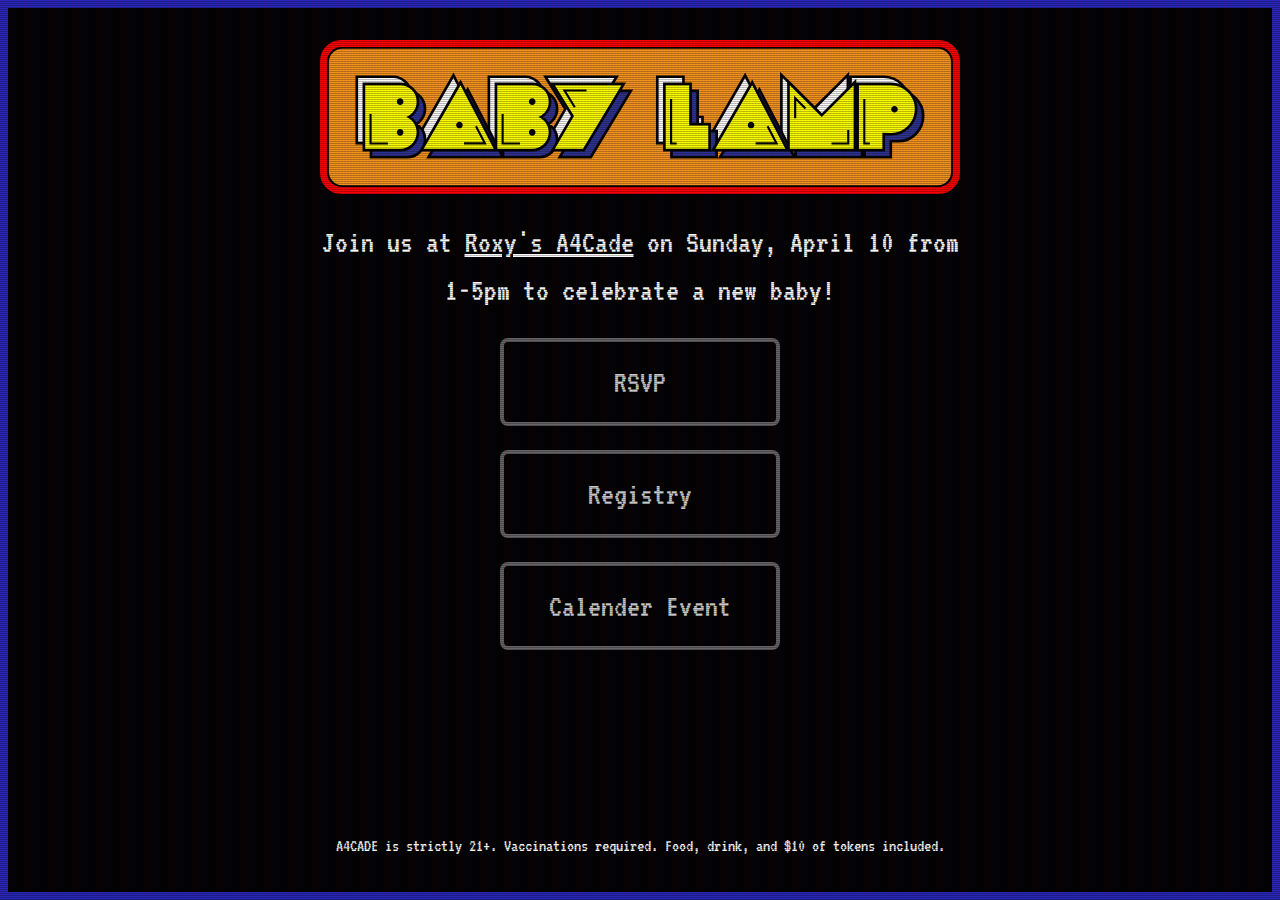
<file: index.html>
<!DOCTYPE html>
<html lang="en">
  <head>
    <meta charset="utf-8" />
    <meta name="viewport" content="width=device-width, initial-scale=1" />
    <link rel="icon" href="./public/favicon.png" />
    <link rel="preconnect" href="https://fonts.googleapis.com" />
    <link rel="preconnect" href="https://fonts.gstatic.com" crossorigin />
    <link
      href="https://fonts.googleapis.com/css2?family=VT323&display=swap"
      rel="stylesheet"
    />

    <title>Baby Shower - April 10</title>

    <meta
      name="description"
      content="Join us at Roxy's A4Cade on Sunday, April 10 from 1-5pm to celebrate a new baby! "
    />
    <meta name="robots" content="index,follow" />
    <meta property="og:title" content="Baby Shower - April 10" />
    <meta property="og:url" content="www.babylamp.fun" />
    <meta
      property="og:description"
      content="Join us at Roxy's A4Cade on Sunday, April 10 from 1-5pm to celebrate a new baby!"
    />
    <meta
      property="og:image"
      content="https://cdn.glitch.global/ee6ec05c-7543-4d90-afb4-ccc7a4e7cde0/social-image.png?v=1644286329512"
    />
    <meta name="twitter:card" content="summary" />

    <!-- Import the webpage's stylesheet -->
    <link rel="stylesheet" href="/css/style.css" />
    <link rel="stylesheet" href="/css/crt.css" />
  </head>
  <body>
    <div class="ContentContainer crt">
      <img
        src="./public/logo-pacman.svg"
      />

      <p class="ExplainerText">
        Join us at <a href="https://www.a4cade.com/">Roxy&apos;s A4Cade</a> on
        Sunday, April 10 from 1-5pm to celebrate a new baby!
      </p>

      <div class="ButtonContainer">
        <button
          id="Rsvp"
          data-tf-popup="wRXDnik4"
          data-tf-iframe-props="title=Baby Shower RSVP"
          data-tf-medium="snippet"
        >
          RSVP
        </button>
        <a href="https://www.babylist.com/baby-gabrielle-lampron" id="Registry">
          Registry
        </a>
        <button id="Calendar">Calender Event</button>
        <script src="//embed.typeform.com/next/embed.js"></script>
      </div>

      <footer>
        <span>
          A4CADE is strictly 21+. Vaccinations required. Food, drink, and $10 of
          tokens included.
        </span>
      </footer>
    </div>
  </body>
</html>
</file>
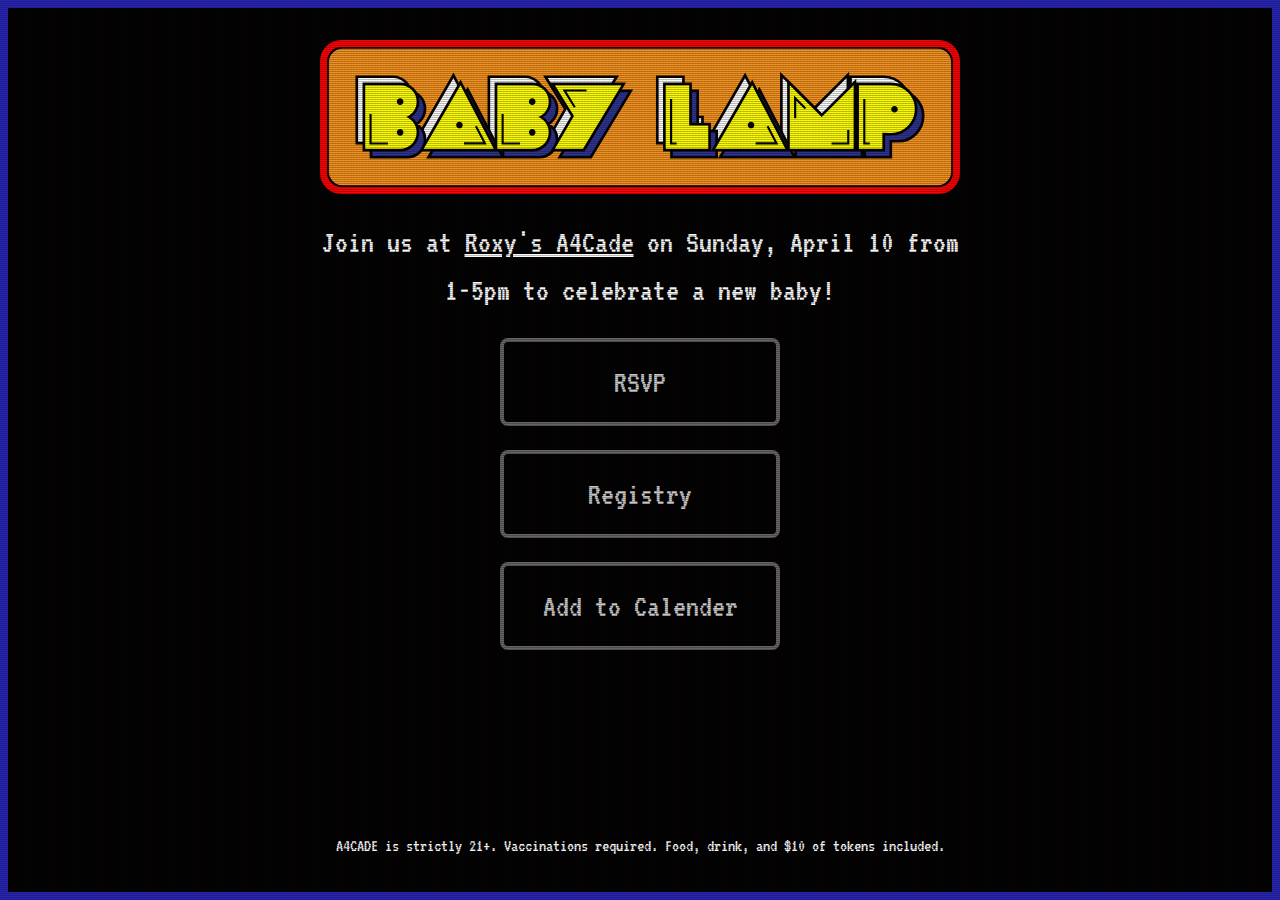
<file: public/index.html>
<!DOCTYPE html>
<html lang="en">
  <head>
    <meta charset="utf-8" />
    <meta name="viewport" content="width=device-width, initial-scale=1" />
    <link rel="icon" href="favicon.png" />
    <link rel="preconnect" href="https://fonts.googleapis.com" />
    <link rel="preconnect" href="https://fonts.gstatic.com" crossorigin />
    <link
      href="https://fonts.googleapis.com/css2?family=VT323&display=swap"
      rel="stylesheet"
    />
    <script type="text/javascript" src="https://cdn.addevent.com/libs/atc/1.6.1/atc.min.js" async defer></script>
    <!-- Fathom - beautiful, simple website analytics -->
    <script src="https://cdn.usefathom.com/script.js" data-site="FKZWQDXV" defer></script>
    <!-- / Fathom -->

    <title>Baby Shower - April 10</title>

    <meta
      name="description"
      content="Join us at Roxy's A4Cade on Sunday, April 10 from 1-5pm to celebrate a new baby! "
    />
    <meta name="robots" content="index,follow" />
    <meta property="og:title" content="Baby Shower - April 10" />
    <meta property="og:url" content="www.babylamp.fun" />
    <meta
      property="og:description"
      content="Join us at Roxy's A4Cade on Sunday, April 10 from 1-5pm to celebrate a new baby!"
    />
    <meta
      property="og:image"
      content="https://cdn.glitch.global/ee6ec05c-7543-4d90-afb4-ccc7a4e7cde0/social-image.png?v=1644286329512"
    />
    <meta name="twitter:card" content="summary" />

    <!-- Import the webpage's stylesheet -->
    <link rel="stylesheet" href="style.css" />
    <link rel="stylesheet" href="crt.css" />
  </head>
  <body>
    <div class="ContentContainer crt">
      <img
        src="logo-pacman.svg"
      />

      <p class="ExplainerText">
        Join us at <a href="https://www.a4cade.com/">Roxy&apos;s A4Cade</a> on
        Sunday, April 10 from 1-5pm to celebrate a new baby!
      </p>

      <div class="ButtonContainer">
        <button
          id="Rsvp"
          data-tf-popup="wRXDnik4"
          data-tf-iframe-props="title=Baby Shower RSVP"
          data-tf-medium="snippet"
        >
          RSVP
        </button>
        <a href="https://www.babylist.com/baby-gabrielle-lampron" target="_blank" id="Registry">
          Registry
        </a>
        <a href="https://www.addevent.com/event/lG11943518" target="_blank" id="Calendar">Add to Calender</a>
        <script src="//embed.typeform.com/next/embed.js"></script>
      </div>

      <footer>
        <span>
          A4CADE is strictly 21+. Vaccinations required. Food, drink, and $10 of
          tokens included.
        </span>
      </footer>
    </div>
  </body>
</html>
</file>
<file: css/style.css>
*,
*::before,
*::after {
  box-sizing: border-box;
}

* {
  margin: 0;
}

html,
body {
  height: 100%;
  background: black;
}

body {
  line-height: 1.5;
  -webkit-font-smoothing: antialiased;
}

img,
picture,
video,
canvas,
svg {
  display: block;
  max-width: 100%;
}

input,
button,
textarea,
select {
  font: inherit;
}

p,
h1,
h2,
h3,
h4,
h5,
h6 {
  overflow-wrap: break-word;
}

a {
  color: unset;
  transition: all 0.25s;
}

a:hover {
  color: #feff00;
}

img {
  width: 100%;
}

.ContentContainer {
  height: 100%;
  background: black;
  border: 0.5rem solid #2725ba;
  padding: 2rem;
  font-family: "VT323", monospace;
  color: white;
  font-size: 2rem;
  display: flex;
  flex-direction: column;
  align-items: center;
}

.ContentContainer > * {
  max-width: 640px;
}

.ExplainerText {
  text-align: center;
  margin: 1.5rem 0;
}

.ButtonContainer {
  display: flex;
  flex-direction: column;
  align-items: center;
  gap: 1.5rem;
}

.ButtonContainer > button,
.ButtonContainer > a {
  all: unset;
  cursor: pointer;
  font-weight: 400;
  font-style: normal;
  font-size: 2rem;
  display: flex;
  flex-direction: row;
  background: rgba(255, 255, 255, 0);
  color: white;
  padding: 1rem;
  border: 4px solid rgba(255, 255, 255, 0.5);
  border-radius: 8px;
  width: 240px;
  justify-content: center;
  opacity: 0.8;
  transition: all 0.25s;
}

button:hover {
  color: red;
  background: rgba(255, 255, 255, 0.05);
  border: 4px solid red;
  opacity: 1;
}

#Rsvp:hover {
  color: #fe310b;
  border: 4px solid #fe310b;
}

#Registry:hover {
  color: #58b8fb;
  border: 4px solid #58b8fb;
}

#Calendar:hover {
  color: #fe92a3;
  border: 4px solid #fe92a3;
}

footer {
  flex-grow: 2;
  display: flex;
  flex-direction: column;
  justify-content: flex-end;
  text-align: center;
  font-size: 18px;
}

@media (max-width: 540px) {
  .ContentContainer {
    font-size: 1.5rem;
    padding: 2rem;
  }
  .ButtonContainer > button,
  .ButtonContainer > a {
    font-size: 1.5rem;
    padding: 0.75rem;
  }
}
</file>
<file: css/crt.css>
@keyframes flicker {
  0% {
    opacity: 0.27861;
  }
  5% {
    opacity: 0.34769;
  }
  10% {
    opacity: 0.23604;
  }
  15% {
    opacity: 0.90626;
  }
  20% {
    opacity: 0.18128;
  }
  25% {
    opacity: 0.83891;
  }
  30% {
    opacity: 0.65583;
  }
  35% {
    opacity: 0.67807;
  }
  40% {
    opacity: 0.26559;
  }
  45% {
    opacity: 0.84693;
  }
  50% {
    opacity: 0.96019;
  }
  55% {
    opacity: 0.08594;
  }
  60% {
    opacity: 0.20313;
  }
  65% {
    opacity: 0.71988;
  }
  70% {
    opacity: 0.53455;
  }
  75% {
    opacity: 0.37288;
  }
  80% {
    opacity: 0.71428;
  }
  85% {
    opacity: 0.70419;
  }
  90% {
    opacity: 0.7003;
  }
  95% {
    opacity: 0.36108;
  }
  100% {
    opacity: 0.24387;
  }
}
@keyframes textShadow {
  0% {
    text-shadow: 0.4389924193300864px 0 1px rgba(0, 30, 255, 0.5),
      -0.4389924193300864px 0 1px rgba(255, 0, 80, 0.3), 0 0 3px;
  }
  5% {
    text-shadow: 2.7928974010788217px 0 1px rgba(0, 30, 255, 0.5),
      -2.7928974010788217px 0 1px rgba(255, 0, 80, 0.3), 0 0 3px;
  }
  10% {
    text-shadow: 0.02956275843481219px 0 1px rgba(0, 30, 255, 0.5),
      -0.02956275843481219px 0 1px rgba(255, 0, 80, 0.3), 0 0 3px;
  }
  15% {
    text-shadow: 0.40218538552878136px 0 1px rgba(0, 30, 255, 0.5),
      -0.40218538552878136px 0 1px rgba(255, 0, 80, 0.3), 0 0 3px;
  }
  20% {
    text-shadow: 3.4794037899852017px 0 1px rgba(0, 30, 255, 0.5),
      -3.4794037899852017px 0 1px rgba(255, 0, 80, 0.3), 0 0 3px;
  }
  25% {
    text-shadow: 1.6125630401149584px 0 1px rgba(0, 30, 255, 0.5),
      -1.6125630401149584px 0 1px rgba(255, 0, 80, 0.3), 0 0 3px;
  }
  30% {
    text-shadow: 0.7015590085143956px 0 1px rgba(0, 30, 255, 0.5),
      -0.7015590085143956px 0 1px rgba(255, 0, 80, 0.3), 0 0 3px;
  }
  35% {
    text-shadow: 3.896914047650351px 0 1px rgba(0, 30, 255, 0.5),
      -3.896914047650351px 0 1px rgba(255, 0, 80, 0.3), 0 0 3px;
  }
  40% {
    text-shadow: 3.870905614848819px 0 1px rgba(0, 30, 255, 0.5),
      -3.870905614848819px 0 1px rgba(255, 0, 80, 0.3), 0 0 3px;
  }
  45% {
    text-shadow: 2.231056963361899px 0 1px rgba(0, 30, 255, 0.5),
      -2.231056963361899px 0 1px rgba(255, 0, 80, 0.3), 0 0 3px;
  }
  50% {
    text-shadow: 0.08084290417898504px 0 1px rgba(0, 30, 255, 0.5),
      -0.08084290417898504px 0 1px rgba(255, 0, 80, 0.3), 0 0 3px;
  }
  55% {
    text-shadow: 2.3758461067427543px 0 1px rgba(0, 30, 255, 0.5),
      -2.3758461067427543px 0 1px rgba(255, 0, 80, 0.3), 0 0 3px;
  }
  60% {
    text-shadow: 2.202193051050636px 0 1px rgba(0, 30, 255, 0.5),
      -2.202193051050636px 0 1px rgba(255, 0, 80, 0.3), 0 0 3px;
  }
  65% {
    text-shadow: 2.8638780614874975px 0 1px rgba(0, 30, 255, 0.5),
      -2.8638780614874975px 0 1px rgba(255, 0, 80, 0.3), 0 0 3px;
  }
  70% {
    text-shadow: 0.48874025155497314px 0 1px rgba(0, 30, 255, 0.5),
      -0.48874025155497314px 0 1px rgba(255, 0, 80, 0.3), 0 0 3px;
  }
  75% {
    text-shadow: 1.8948491305757957px 0 1px rgba(0, 30, 255, 0.5),
      -1.8948491305757957px 0 1px rgba(255, 0, 80, 0.3), 0 0 3px;
  }
  80% {
    text-shadow: 0.0833037308038857px 0 1px rgba(0, 30, 255, 0.5),
      -0.0833037308038857px 0 1px rgba(255, 0, 80, 0.3), 0 0 3px;
  }
  85% {
    text-shadow: 0.09769827255241735px 0 1px rgba(0, 30, 255, 0.5),
      -0.09769827255241735px 0 1px rgba(255, 0, 80, 0.3), 0 0 3px;
  }
  90% {
    text-shadow: 3.443339761481782px 0 1px rgba(0, 30, 255, 0.5),
      -3.443339761481782px 0 1px rgba(255, 0, 80, 0.3), 0 0 3px;
  }
  95% {
    text-shadow: 2.1841838852799786px 0 1px rgba(0, 30, 255, 0.5),
      -2.1841838852799786px 0 1px rgba(255, 0, 80, 0.3), 0 0 3px;
  }
  100% {
    text-shadow: 2.6208764473832513px 0 1px rgba(0, 30, 255, 0.5),
      -2.6208764473832513px 0 1px rgba(255, 0, 80, 0.3), 0 0 3px;
  }
}
.crt::after {
  content: " ";
  display: block;
  position: absolute;
  top: 0;
  left: 0;
  bottom: 0;
  right: 0;
  background: rgba(18, 16, 16, 0.1);
  opacity: 0;
  z-index: 2;
  pointer-events: none;
  /* animation: flicker 0.15s infinite; */
}
.crt::before {
  content: " ";
  display: block;
  position: absolute;
  top: 0;
  left: 0;
  bottom: 0;
  right: 0;
  background: linear-gradient(rgba(18, 16, 16, 0) 50%, rgba(0, 0, 0, 0.25) 50%),
    linear-gradient(
      90deg,
      rgba(255, 0, 0, 0.06),
      rgba(0, 255, 0, 0.02),
      rgba(0, 0, 255, 0.06)
    );
  z-index: 2;
  background-size: 100% 2px, 3px 100%;
  pointer-events: none;
}
.crt {
  animation: textShadow 3s infinite;
}
</file>
<file: public/style.css>
*,
*::before,
*::after {
  box-sizing: border-box;
}

* {
  margin: 0;
}

html,
body {
  height: 100%;
  background: black;
}

body {
  line-height: 1.5;
  -webkit-font-smoothing: antialiased;
}

img,
picture,
video,
canvas,
svg {
  display: block;
  max-width: 100%;
}

input,
button,
textarea,
select {
  font: inherit;
}

p,
h1,
h2,
h3,
h4,
h5,
h6 {
  overflow-wrap: break-word;
}

a {
  color: unset;
  transition: all 0.25s;
}

a:hover {
  color: #feff00;
}

img {
  width: 100%;
}

.ContentContainer {
  height: 100%;
  background: black;
  border: 0.5rem solid #2725ba;
  padding: 2rem;
  font-family: "VT323", monospace;
  color: white;
  font-size: 2rem;
  display: flex;
  flex-direction: column;
  align-items: center;
}

.ContentContainer > * {
  max-width: 640px;
}

.ExplainerText {
  text-align: center;
  margin: 1.5rem 0;
}

.ButtonContainer {
  display: flex;
  flex-direction: column;
  align-items: center;
  gap: 1.5rem;
}

.ButtonContainer > button,
.ButtonContainer > a,
.ButtonContainer > .CalendarButton {
  all: unset;
  cursor: pointer;
  font-weight: 400;
  font-style: normal;
  font-size: 2rem;
  display: flex;
  flex-direction: row;
  background: rgba(255, 255, 255, 0);
  color: white;
  padding: 1rem;
  border: 4px solid rgba(255, 255, 255, 0.5);
  border-radius: 8px;
  width: 240px;
  justify-content: center;
  opacity: 0.8;
  transition: all 0.25s;
}

button:hover {
  color: red;
  background: rgba(255, 255, 255, 0.05);
  border: 4px solid red;
  opacity: 1;
}

#Rsvp:hover {
  color: #fe310b;
  border: 4px solid #fe310b;
}

#Registry:hover {
  color: #58b8fb;
  border: 4px solid #58b8fb;
}

#Calendar:hover {
  color: #fe92a3;
  border: 4px solid #fe92a3;
}

footer {
  flex-grow: 2;
  display: flex;
  flex-direction: column;
  justify-content: flex-end;
  text-align: center;
  font-size: 18px;
}

@media (max-width: 540px) {
  .ContentContainer {
    font-size: 1.5rem;
    padding: 2rem;
  }
  .ButtonContainer > button,
  .ButtonContainer > a {
    font-size: 1.5rem;
    padding: 0.75rem;
  }
}
</file>
<file: public/crt.css>
@keyframes flicker {
  0% {
    opacity: 0.27861;
  }
  5% {
    opacity: 0.34769;
  }
  10% {
    opacity: 0.23604;
  }
  15% {
    opacity: 0.90626;
  }
  20% {
    opacity: 0.18128;
  }
  25% {
    opacity: 0.83891;
  }
  30% {
    opacity: 0.65583;
  }
  35% {
    opacity: 0.67807;
  }
  40% {
    opacity: 0.26559;
  }
  45% {
    opacity: 0.84693;
  }
  50% {
    opacity: 0.96019;
  }
  55% {
    opacity: 0.08594;
  }
  60% {
    opacity: 0.20313;
  }
  65% {
    opacity: 0.71988;
  }
  70% {
    opacity: 0.53455;
  }
  75% {
    opacity: 0.37288;
  }
  80% {
    opacity: 0.71428;
  }
  85% {
    opacity: 0.70419;
  }
  90% {
    opacity: 0.7003;
  }
  95% {
    opacity: 0.36108;
  }
  100% {
    opacity: 0.24387;
  }
}
@keyframes textShadow {
  0% {
    text-shadow: 0.4389924193300864px 0 1px rgba(0, 30, 255, 0.5),
      -0.4389924193300864px 0 1px rgba(255, 0, 80, 0.3), 0 0 3px;
  }
  5% {
    text-shadow: 2.7928974010788217px 0 1px rgba(0, 30, 255, 0.5),
      -2.7928974010788217px 0 1px rgba(255, 0, 80, 0.3), 0 0 3px;
  }
  10% {
    text-shadow: 0.02956275843481219px 0 1px rgba(0, 30, 255, 0.5),
      -0.02956275843481219px 0 1px rgba(255, 0, 80, 0.3), 0 0 3px;
  }
  15% {
    text-shadow: 0.40218538552878136px 0 1px rgba(0, 30, 255, 0.5),
      -0.40218538552878136px 0 1px rgba(255, 0, 80, 0.3), 0 0 3px;
  }
  20% {
    text-shadow: 3.4794037899852017px 0 1px rgba(0, 30, 255, 0.5),
      -3.4794037899852017px 0 1px rgba(255, 0, 80, 0.3), 0 0 3px;
  }
  25% {
    text-shadow: 1.6125630401149584px 0 1px rgba(0, 30, 255, 0.5),
      -1.6125630401149584px 0 1px rgba(255, 0, 80, 0.3), 0 0 3px;
  }
  30% {
    text-shadow: 0.7015590085143956px 0 1px rgba(0, 30, 255, 0.5),
      -0.7015590085143956px 0 1px rgba(255, 0, 80, 0.3), 0 0 3px;
  }
  35% {
    text-shadow: 3.896914047650351px 0 1px rgba(0, 30, 255, 0.5),
      -3.896914047650351px 0 1px rgba(255, 0, 80, 0.3), 0 0 3px;
  }
  40% {
    text-shadow: 3.870905614848819px 0 1px rgba(0, 30, 255, 0.5),
      -3.870905614848819px 0 1px rgba(255, 0, 80, 0.3), 0 0 3px;
  }
  45% {
    text-shadow: 2.231056963361899px 0 1px rgba(0, 30, 255, 0.5),
      -2.231056963361899px 0 1px rgba(255, 0, 80, 0.3), 0 0 3px;
  }
  50% {
    text-shadow: 0.08084290417898504px 0 1px rgba(0, 30, 255, 0.5),
      -0.08084290417898504px 0 1px rgba(255, 0, 80, 0.3), 0 0 3px;
  }
  55% {
    text-shadow: 2.3758461067427543px 0 1px rgba(0, 30, 255, 0.5),
      -2.3758461067427543px 0 1px rgba(255, 0, 80, 0.3), 0 0 3px;
  }
  60% {
    text-shadow: 2.202193051050636px 0 1px rgba(0, 30, 255, 0.5),
      -2.202193051050636px 0 1px rgba(255, 0, 80, 0.3), 0 0 3px;
  }
  65% {
    text-shadow: 2.8638780614874975px 0 1px rgba(0, 30, 255, 0.5),
      -2.8638780614874975px 0 1px rgba(255, 0, 80, 0.3), 0 0 3px;
  }
  70% {
    text-shadow: 0.48874025155497314px 0 1px rgba(0, 30, 255, 0.5),
      -0.48874025155497314px 0 1px rgba(255, 0, 80, 0.3), 0 0 3px;
  }
  75% {
    text-shadow: 1.8948491305757957px 0 1px rgba(0, 30, 255, 0.5),
      -1.8948491305757957px 0 1px rgba(255, 0, 80, 0.3), 0 0 3px;
  }
  80% {
    text-shadow: 0.0833037308038857px 0 1px rgba(0, 30, 255, 0.5),
      -0.0833037308038857px 0 1px rgba(255, 0, 80, 0.3), 0 0 3px;
  }
  85% {
    text-shadow: 0.09769827255241735px 0 1px rgba(0, 30, 255, 0.5),
      -0.09769827255241735px 0 1px rgba(255, 0, 80, 0.3), 0 0 3px;
  }
  90% {
    text-shadow: 3.443339761481782px 0 1px rgba(0, 30, 255, 0.5),
      -3.443339761481782px 0 1px rgba(255, 0, 80, 0.3), 0 0 3px;
  }
  95% {
    text-shadow: 2.1841838852799786px 0 1px rgba(0, 30, 255, 0.5),
      -2.1841838852799786px 0 1px rgba(255, 0, 80, 0.3), 0 0 3px;
  }
  100% {
    text-shadow: 2.6208764473832513px 0 1px rgba(0, 30, 255, 0.5),
      -2.6208764473832513px 0 1px rgba(255, 0, 80, 0.3), 0 0 3px;
  }
}
.crt::after {
  content: " ";
  display: block;
  position: absolute;
  top: 0;
  left: 0;
  bottom: 0;
  right: 0;
  background: rgba(18, 16, 16, 0.1);
  opacity: 0;
  z-index: 2;
  pointer-events: none;
  /* animation: flicker 0.15s infinite; */
}
.crt::before {
  content: " ";
  display: block;
  position: absolute;
  top: 0;
  left: 0;
  bottom: 0;
  right: 0;
  background: linear-gradient(rgba(18, 16, 16, 0) 50%, rgba(0, 0, 0, 0.25) 50%),
    linear-gradient(
      90deg,
      rgba(255, 0, 0, 0.06),
      rgba(0, 255, 0, 0.02),
      rgba(0, 0, 255, 0.06)
    );
  z-index: 2;
  background-size: 100% 2px, 3px 100%;
  pointer-events: none;
}
.crt {
  animation: textShadow 3s infinite;
}
</file>
